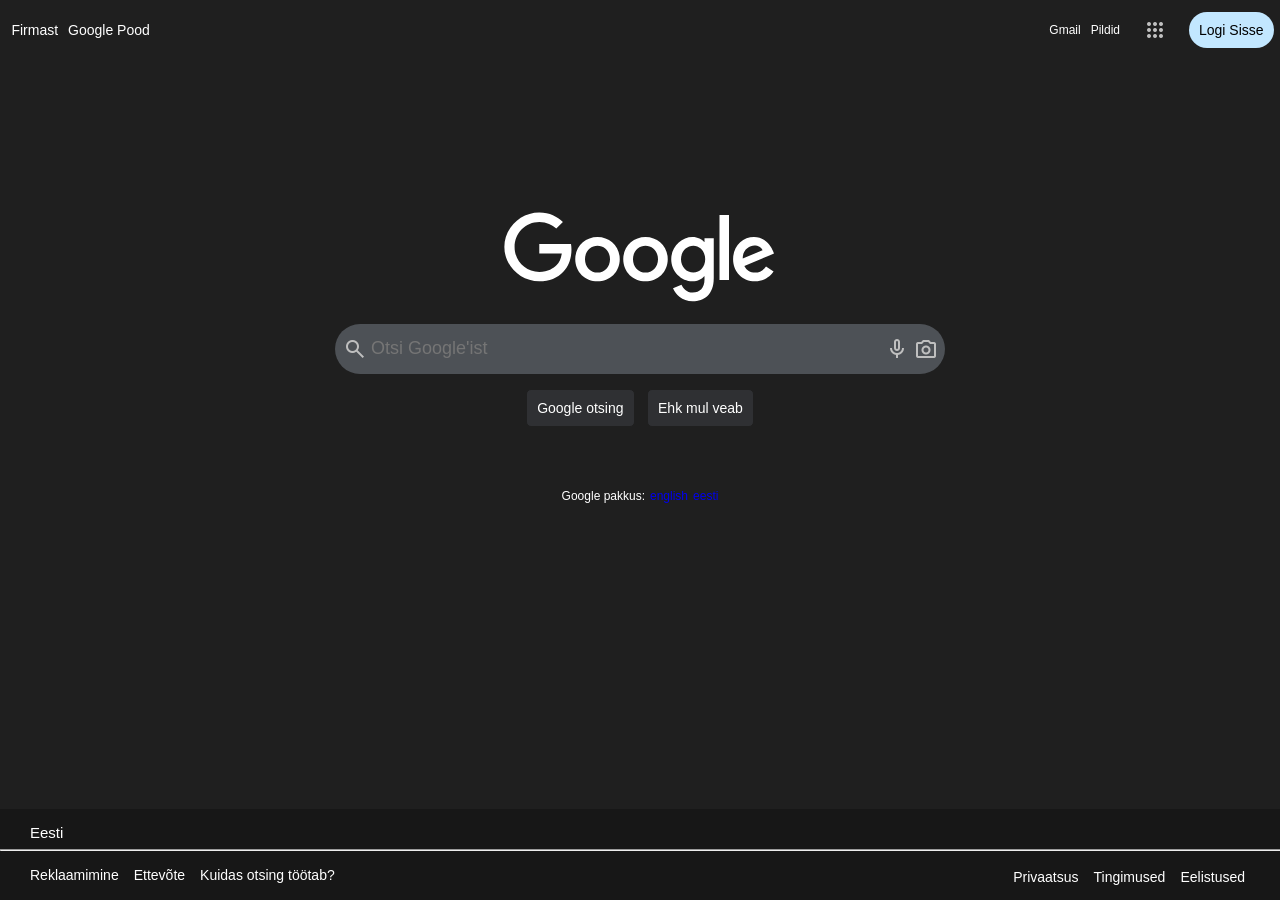
<file: index.html>
<!doctype html>
<html lang="en">
  <head>
    <meta charset="UTF-8" />
    <meta name="viewport" content="width=device-width, initial-scale=1.0" />
    <link rel="stylesheet" href="stylesheets/style.css" />
    <link
      rel="stylesheet"
      href="https://fonts.googleapis.com/css2?family=Material+Symbols+Outlined:opsz,wght,FILL,GRAD@24,400,0,0"
    />
    <link rel="icon" type="image" href="images/small.png" />
    <title>Google</title>
  </head>
  <body>
    <header>
      <div class="navbar">
        <a
          href="index.html"
          class="link-items link-items-left"
          id="firmast-link-item"
          >Firmast</a
        >
        <a href="index.html" class="link-items link-items-left">Google Pood</a>
        <div class="separator"></div>
        <a href="index.html" class="link-items">Gmail</a>
        <a href="index.html" class="link-items">Pildid</a>
        <button
          class="material-symbols-outlined searchbar-icons"
          id="menu-button"
        >
          apps
        </button>
        <button id="login-button">Logi Sisse</button>
      </div>
    </header>
    <main>
      <svg
        aria-label="Google"
        height="92"
        role="img"
        viewBox="0 0 272 92"
        width="272"
        xmlns="http://www.w3.org/2000/svg"
      >
        <path
          d="M115.75 47.18c0 12.77-9.99 22.18-22.25 22.18s-22.25-9.41-22.25-22.18C71.25 34.32 81.24 25 93.5 25s22.25 9.32 22.25 22.18zm-9.74 0c0-7.98-5.79-13.44-12.51-13.44S80.99 39.2 80.99 47.18c0 7.9 5.79 13.44 12.51 13.44s12.51-5.55 12.51-13.44zm57.74 0c0 12.77-9.99 22.18-22.25 22.18s-22.25-9.41-22.25-22.18c0-12.85 9.99-22.18 22.25-22.18s22.25 9.32 22.25 22.18zm-9.74 0c0-7.98-5.79-13.44-12.51-13.44s-12.51 5.46-12.51 13.44c0 7.9 5.79 13.44 12.51 13.44s12.51-5.55 12.51-13.44zm55.74-20.84v39.82c0 16.38-9.66 23.07-21.08 23.07-10.75 0-17.22-7.19-19.66-13.07l8.48-3.53c1.51 3.61 5.21 7.87 11.17 7.87 7.31 0 11.84-4.51 11.84-13v-3.19h-.34c-2.18 2.69-6.38 5.04-11.68 5.04-11.09 0-21.25-9.66-21.25-22.09 0-12.52 10.16-22.26 21.25-22.26 5.29 0 9.49 2.35 11.68 4.96h.34v-3.61h9.25zm-8.56 20.92c0-7.81-5.21-13.52-11.84-13.52-6.72 0-12.35 5.71-12.35 13.52 0 7.73 5.63 13.36 12.35 13.36 6.63 0 11.84-5.63 11.84-13.36zM225 3v65h-9.5V3h9.5zm37.02 51.48l7.56 5.04c-2.44 3.61-8.32 9.83-18.48 9.83-12.6 0-22.01-9.74-22.01-22.18 0-13.19 9.49-22.18 20.92-22.18 11.51 0 17.14 9.16 18.98 14.11l1.01 2.52-29.65 12.28c2.27 4.45 5.8 6.72 10.75 6.72 4.96 0 8.4-2.44 10.92-6.14zm-23.27-7.98l19.82-8.23c-1.09-2.77-4.37-4.7-8.23-4.7-4.95 0-11.84 4.37-11.59 12.93zM35.29 41.41V32H67c.31 1.64.47 3.58.47 5.68 0 7.06-1.93 15.79-8.15 22.01-6.05 6.3-13.78 9.66-24.02 9.66C16.32 69.35.36 53.89.36 34.91.36 15.93 16.32.47 35.3.47c10.5 0 17.98 4.12 23.6 9.49l-6.64 6.64c-4.03-3.78-9.49-6.72-16.97-6.72-13.86 0-24.7 11.17-24.7 25.03 0 13.86 10.84 25.03 24.7 25.03 8.99 0 14.11-3.61 17.39-6.89 2.66-2.66 4.41-6.46 5.1-11.65l-22.49.01z"
          fill="#FFF"
        ></path>
      </svg>
      <div class="searchbar">
        <span class="material-symbols-outlined searchbar-icons">search</span>
        <input
          type="text"
          class="searchbar-input"
          placeholder="Otsi Google'ist"
        />
        <span class="material-symbols-outlined searchbar-icons">mic</span>
        <span class="material-symbols-outlined searchbar-icons"
          >photo_camera</span
        >
      </div>
      <div>
        <button class="searchbar-lucky-button">Google otsing</button>
        <button class="searchbar-lucky-button">Ehk mul veab</button>
      </div>
      <div class="offered-language-div">
        <p>Google pakkus:</p>
        <a href="index.html" class="offered-language">english</a>
        <a href="index.html" class="offered-language">eesti</a>
      </div>
    </main>
    <footer>
      <p id="lang">Eesti</p>
      <hr class="footer-separator" />
      <div id="footer-container">
        <div class="footer-links" id="footer-links-left">
          <a href="index.html" class="link-items footer-link-items">Reklaamimine</a>
          <a href="index.html" class="link-items footer-link-items">Ettevõte</a>
          <a href="index.html" class="link-items footer-link-items">Kuidas otsing töötab?</a>
        </div>
        <div class="separator"></div>
        <div class="footer-links">
          <a href="index.html" class="link-items footer-link-items">Privaatsus</a>
          <a href="index.html" class="link-items footer-link-items">Tingimused</a>
          <a href="index.html" class="link-items footer-link-items">Eelistused</a>
        </div>
      </div>
    </footer>
  </body>
</html>
</file>
<file: stylesheets/style.css>
:root {
  --searchbar-bg-color: #4d5156;
  --searchbar-bg-hover-color: #66696d;
}

body {
  display: grid;
  margin: 0;
  color: white;
  background-color: #1f1f1f;
  height: 100vh;
  font-family: Arial, Helvetica, sans-serif;
}

main {
  display: grid;
  height: 70%;
  justify-content: center;
  align-content: center;
  place-items: center;
}

header {
  display: grid;
  height: min-content;
  width: 100%;
}

footer {
  display: grid;
  width: 100%;
  background-color: #171717;
  height: min-content;
  align-self: self-end;
  align-items: center;
}

/* MAIN Section */
.searchbar {
  display: flex;
  background-color: var(--searchbar-bg-color);
  border-radius: 25px;
  width: 600px;
  height: 40px;
  margin: 20px 0px 0px 0px;
  padding: 5px;
  align-items: center;
  transition: background-color 0.8s;
}
.searchbar-icons {
  color: #bfbfbf;
  margin: 2.5px;
}
.searchbar-input {
  background-color: var(--searchbar-bg-color);
  font-family: Arial, Helvetica, sans-serif;
  font-size: 18px;
  color: white;
  width: 90%;
  height: 90%;
  border: 0;
  outline: 0;
  transition: background-color 0.8s;
}
.searchbar:hover {
  background-color: var(--searchbar-bg-hover-color);
}
.searchbar:hover .searchbar-input {
  background-color: var(--searchbar-bg-hover-color);
}
.searchbar-lucky-button {
  background-color: #2f3033;
  color: white;
  border-style: solid;
  font-family: Arial, Helvetica, sans-serif;
  border-color: #1f1f1f;
  border-width: 1px;
  font-size: 14px;
  padding: 10px;
  margin: 15px 4px 0px 4px;
  border-radius: 5px;
  transition: border-color 0.8s;
}
.searchbar-lucky-button:hover {
  cursor: pointer;
  border-style: solid;
  border-color: var(--searchbar-bg-hover-color);
  border-width: 1px;
}
.offered-language-div {
  display: flex;
  margin-top: 50px;
  font-size: 12px;
  align-items: center;
  gap: 5px;
}
.offered-language {
  text-decoration: none;
}
.offered-language:hover {
  text-decoration: underline;
}

/* HEADER Section */
.navbar {
  display: flex;
  width: 99%;
  gap: 10px;
  align-items: center;
  justify-self: center;
  margin: 5px 5px 0px 5px;
}

.separator {
  width: 80%;
}

#menu-button {
  background-color: transparent;
  width: min-content;
  height: min-content;
  border-radius: 100%;
  border: 0;
  padding: 10px;
  transition: background-color 0.8s;
}

#menu-button:hover {
  cursor: pointer;
  background-color: #313131;
}

#login-button {
  background-color: #c2e7ff;
  outline: 0;
  border: 0;
  padding: 10px;
  font-size: 14px;
  border-radius: 50px;
  transition: background-color 0.8s;
  font-family: Arial, Helvetica, sans-serif;
  text-wrap: nowrap;
}

#login-button:hover {
  cursor: pointer;
  background-color: rgb(115, 160, 190);
}

.link-items {
  color: white;
  text-decoration: none;
  font-size: 12px;
  text-wrap: nowrap;
}

.link-items:hover {
  text-decoration: underline;
}

.link-items-left {
  font-size: 14px;
}

#firmast-link-item {
  margin-left: 5px;
}

/* FOOTER Section */
.footer-separator {
  width: 99.9%;
}

.footer-links {
  display: flex;
  align-items: center;
  gap: 15px;
  padding: 0px 5px 10px 5px;
  margin: 10px 0px 5px 0px;
}

#footer-container {
  display: flex;
  align-items: center;
  margin: 0px 30px 0px 5px;
}

#lang {
  font-size: 15px;
  align-self: center;
  justify-self: left;
  margin: 15px 0px 0px 30px;
}

#footer-links-left {
  margin: 0px 0px 0px 20px;
}

.footer-link-items {
  font-size: 14px;
}

/* MEDIA Section */
@media (max-width: 620px) {
  body, html {
    overflow: hidden;
  }
  .searchbar {
    width: 95%;
  }
  .navbar {
    padding: 5px;
    gap: 5px;
  }
  .separator {
    width: min-content;
  }
  main {
    height: 30%;
  }
  #footer-container {
    display: grid;
    margin-bottom: 0px;
  }
  .footer-separator {
    width: 99.5%;
  }
}
@media (max-height: 600px) {
  body {
    height: 20%;
  }
  .offered-language-div {
    margin-top: 10px;
  }
  .footer-separator {
    width: 99.5%;
  }
}
</file>
